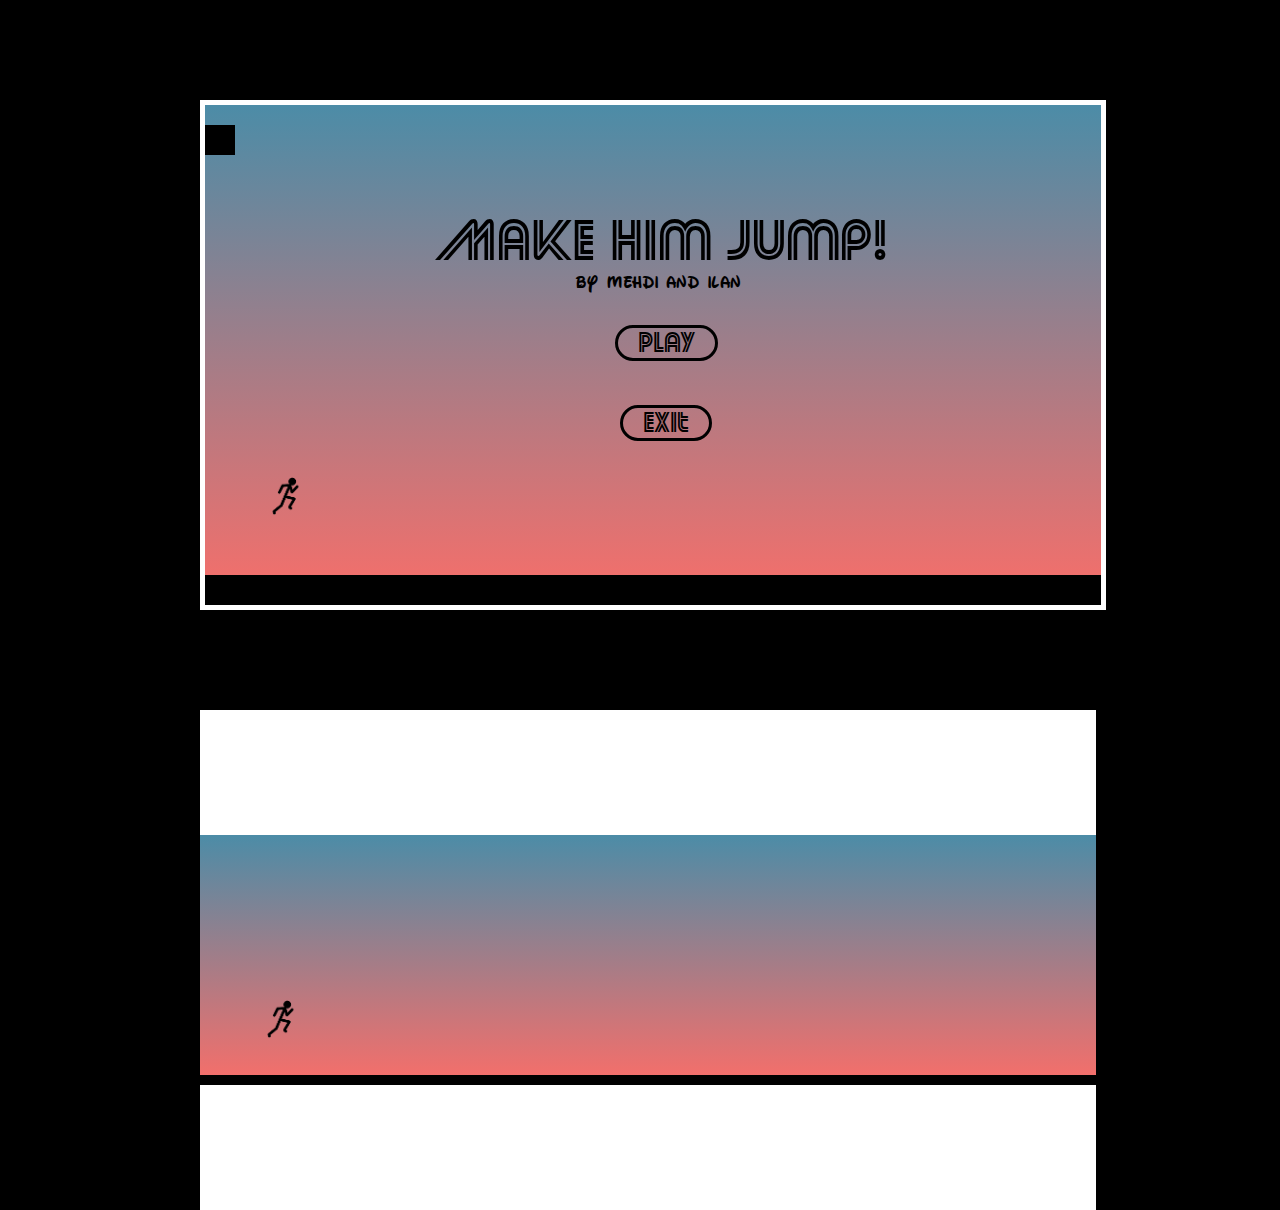
<file: Index.html>
<!DOCTYPE>
<html>
    <head>
        <title>
            TEST
        </title>
        <link rel="stylesheet" type="text/css" href="CSS/game.css">
        <link rel="stylesheet" type="text/css" href="CSS/stickman.css">
    </head>
    <body>
        <div id="head">
            <h1> Make Him Jump! </h1>
            <p> By Mehdi and Ilan </p>
            <a href="#" id="button-play"> Play </a><br/>
            <a href="#" id="button-player"> 1 Player </a>
            <a href="#" id="button-exit"> Exit </a>
            <div id="Stickman"></div>
            <div id="bloc-home"></div>
            <div id="bottom"></div>
        </div>
        <div id="window-game">
            <div id="game">
                <div id="Stickman1"></div>
                <div id="road"></div>
                <span class="bloc bloc-1"></span>
                <span class="bloc bloc-2"></span>
            </div>
        </div>
        <script src="JS/GUI.js"></script>
    </body>
</html>
</file>
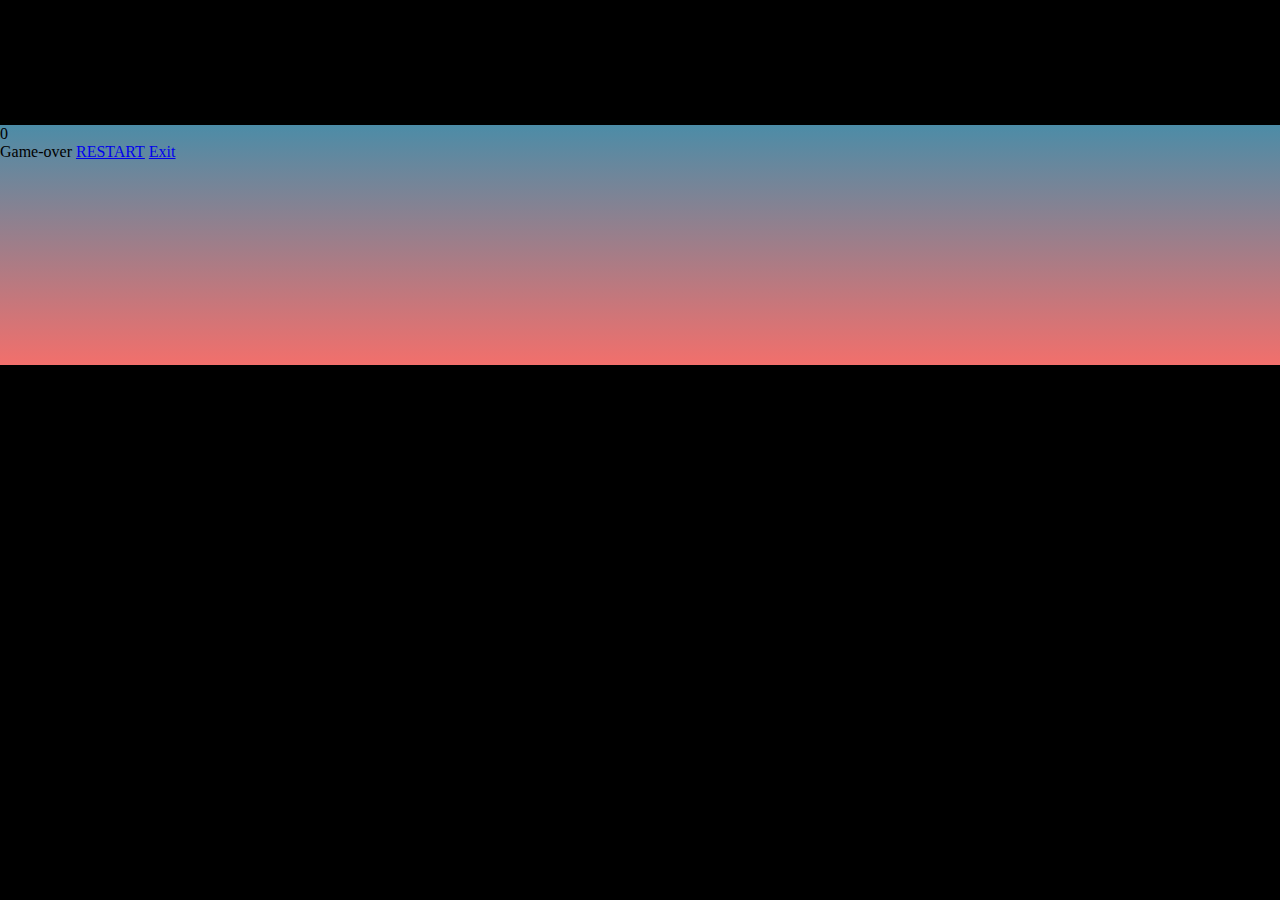
<file: Index2.0.html>
<!DOCTYPE>
<html>
    <head>
        <title> RUN </title>
        <link rel="stylesheet" type="text/css" href="CSS/game.css">
        <link rel="stylesheet" type="text/css" href="CSS/stickman.css">
    </head>
    <body>
        <div id="game">
            <div id="Stickman1"></div>
            <div id="road"></div>
            <div id="score"> 0 </div>
            <span class="bloc bloc-1"></span>
            <span class="bloc bloc-2"></span>
            <span class="bloc bloc-3"></span>
            <span class="bloc bloc-4"></span>
            <div id="game-over"> Game-over </div>
            <a href="#" id="restart"> RESTART </a>
            <a href="#" id="exit"> Exit </a>
        </div>
        <script src="JS/GUI.js"></script>
        <script src="JS/collision.js"></script>
    </body>
</html>
</file>
<file: CSS/game.css>
*{
    margin: 0;
}
@font-face{
    font-family:'game';
    src: url(../ttf/font1.ttf);
}
@font-face{
    font-family:'disney';
    src: url(../ttf/font2.ttf);
}
body{
    background: black;
}

/* Home  #4c8ca7*/

#head{
    background: -webkit-linear-gradient(top ,#4c8ca7 ,#f96e69);
    width: 70%;
    height: 500px;
    position: relative;
    font-family: 'game';
    margin-left: 200px;
    margin-top: 100px;
    border: solid 5px white;
}
#head h1{
    font-size: 60px;
    padding-top: 100px;
    font-weight: 100;
    position: absolute;
    padding-left: 230px;
}
#head p{
    position: absolute;
    font-family: 'disney';
    margin-top: 170px;
    margin-left: 370px;
}
#head a{
    text-decoration: none;
}
#head a:hover{
    color: white;
    border: solid 3px white;
    border-radius: 20px;
}
#button-play{
    margin-top: 220px;
    line-height: 30px;
    font-size: 30px;
    color: black;
    border: solid 3px black;
    border-radius: 20px;
    display: inline-block;
    margin-left: 410px;
    padding-left: 20px;
    padding-right: 20px;
    position: absolute;
}
#button-exit{
    margin-top: 280px;
    line-height: 30px;
    font-size: 30px;
    color: black;
    border: solid 3px black;
    border-radius: 20px;
    display: inline-block;
    margin-left: 415px;
    padding-left: 20px;
    padding-right: 20px;
    position: absolute;
}
#button-player{
    margin-top: 240px;
    line-height: 30px;
    font-size: 30px;
    color: black;
    border: solid 3px black;
    border-radius: 20px;
    display: inline-block;
    margin-left: 390px;
    padding-left: 20px;
    padding-right: 20px;
    position: absolute;
    display: none;
}
#bottom{
    width: 100%;
    height: 30px;
    background: black;
    margin-top: 450px;
    position: absolute;
}
#bloc-home{
    background: black;
    width: 30px;
    height: 30px;
    position: absolute;
    -webkit-animation:
        move-bloc 4s linear infinite;
}
/* Game */

#window-game{
    position: relative;
    background: white;
    width: 70%;
    height: 500px;
    margin-top: 100px;
    margin-left: 200px;
}
#game{
    width: 100%;
    height: 250px;
    background: -webkit-linear-gradient(top,#4c8ca7, #f96e69);
    position: absolute;
    margin-top: 125px;
}
#road{
    position: absolute;
    background: black;
    width: 100%;
    height: 10px;
    margin-top: 240px;
}
.bloc{
    position: absolute;
    background: black;
    opacity: 0;
    width: 40px;
    height: 40px;
    
    -webkit-transition: width .5s ease-in, height .5s ease-in;
}

.bloc-1{
    -webkit-animation: move-bloc1 3s linear infinite;
}
.bloc-2{
    -webkit-animation: move-bloc1 3s 1.5s linear infinite;
}


/* Animation Home */

@-webkit-keyframes move-bloc{
    0% { opacity: 0; top: 440px; left: 99%}
    7% {opacity: 1 ; top: 440px; left: 94%}
    10% {top: 440px; left: 89%}
    20% {top: 440px; left: 79%}
    30% {top: 440px; left: 69%}
    40% {top: 440px; left: 59%}
    50% {top: 440px; left: 49%}
    60% {top: 440px; left: 39%}
    70% {top: 440px; left: 29%}
    80% {top: 440px; left: 19%}
    90% {top: 440px; left: 9%}
    100% {top: 440px; left: -1%}
}

/* Animation Game */

@-webkit-keyframes move-bloc1{
    0% {opacity: 1; bottom: 10px; left: 100%}
    10% {opacity: 1; bottom: 10px; left: 90%}
    20% {opacity: 1; bottom: 10px; left: 80%}
    30% {opacity: 1; bottom: 10px; left: 70%}
    40% {opacity: 1; bottom: 10px; left: 60%}
    50% {opacity: 1; bottom: 10px; left: 50%}
    60% {opacity: 1; bottom: 10px; left: 40%}
    70% {opacity: 1; bottom: 10px; left: 30%}
    80% {opacity: 1; bottom: 10px; left: 20%}
    90% {opacity: 1; bottom: 10px; left: 10%}
    100% {opacity: 1; bottom: 10px; left: 0%}
}
</file>
<file: CSS/stickman.css>
body{
    position: relative;
}
#stickman{
    background: url(../Image/Stickman1.png) no-repeat;
    background-size: contain;
    width: 60px;
    height: 80px;
    margin-top: 352px;
    margin-left: 50px;
    position: absolute;
    -webkit-animation: 
        stickman-run .30s linear infinite,
        jump-stickman 4s linear infinite;
}
#stickman1{
    background: url(../Image/Stickman1.png) no-repeat;
    background-size: contain;
    width: 60px;
    height: 80px;
    top: 165px;
    left: 50px;
    position: absolute;
    -webkit-animation: 
        stickman-run .30s linear infinite;
    -webkit-transition: top .3s linear;
}

/* Animation */

@-webkit-keyframes stickman-run{
    0%{ 
        opacity: 1; 
        background: url(../Image/Stickman1.png) no-repeat;
        background-size: contain;
    }
    10%{
        opacity: 1; 
        background: url(../Image/Stickman2.png) no-repeat;
        background-size: contain;
    }
    20%{
        opacity: 1; 
        background: url(../Image/Stickman3.png) no-repeat;
        background-size: contain;
    }
    30%{
        opacity: 1; 
        background: url(../Image/Stickman4.png) no-repeat;
        background-size: contain;
    }
    40%{
        opacity: 1; 
        background: url(../Image/Stickman5.png) no-repeat;
        background-size: contain;
    }
    50%{
        opacity: 1; 
        background: url(../Image/Stickman6.png) no-repeat;
        background-size: contain;
    }
    60%{
        opacity: 1; 
        background: url(../Image/Stickman7.png) no-repeat;
        background-size: contain;
    }
    70%{
        opacity: 1; 
        background:url(../Image/Stickman8.png) no-repeat;
        background-size: contain;
    }
    80%{
        opacity: 1;
        background: url(../Image/Stickman9.png) no-repeat;
        background-size: contain;
    }
    90%{ 
        opacity: 1; 
        background: url(../Image/Stickman1.png) no-repeat;
        background-size: contain;
    }
    100%{
        opacity: 1; 
        background: url(../Image/Stickman2.png) no-repeat;
        background-size: contain;
    }
}

@-webkit-keyframes jump-stickman{
    0% {margin-top: 372px;}
    10% {margin-top: 372px;}
    20% {margin-top: 372px;}
    30% {margin-top: 372px;}
    40% {margin-top: 372px;}
    50% {margin-top: 372px;}
    60% {margin-top: 372px;}
    70% {margin-top: 372px;}
    80% {margin-top: 372px;}
    90% {margin-top: 330px;}
    100% {margin-top: 372px;}
}
</file>
